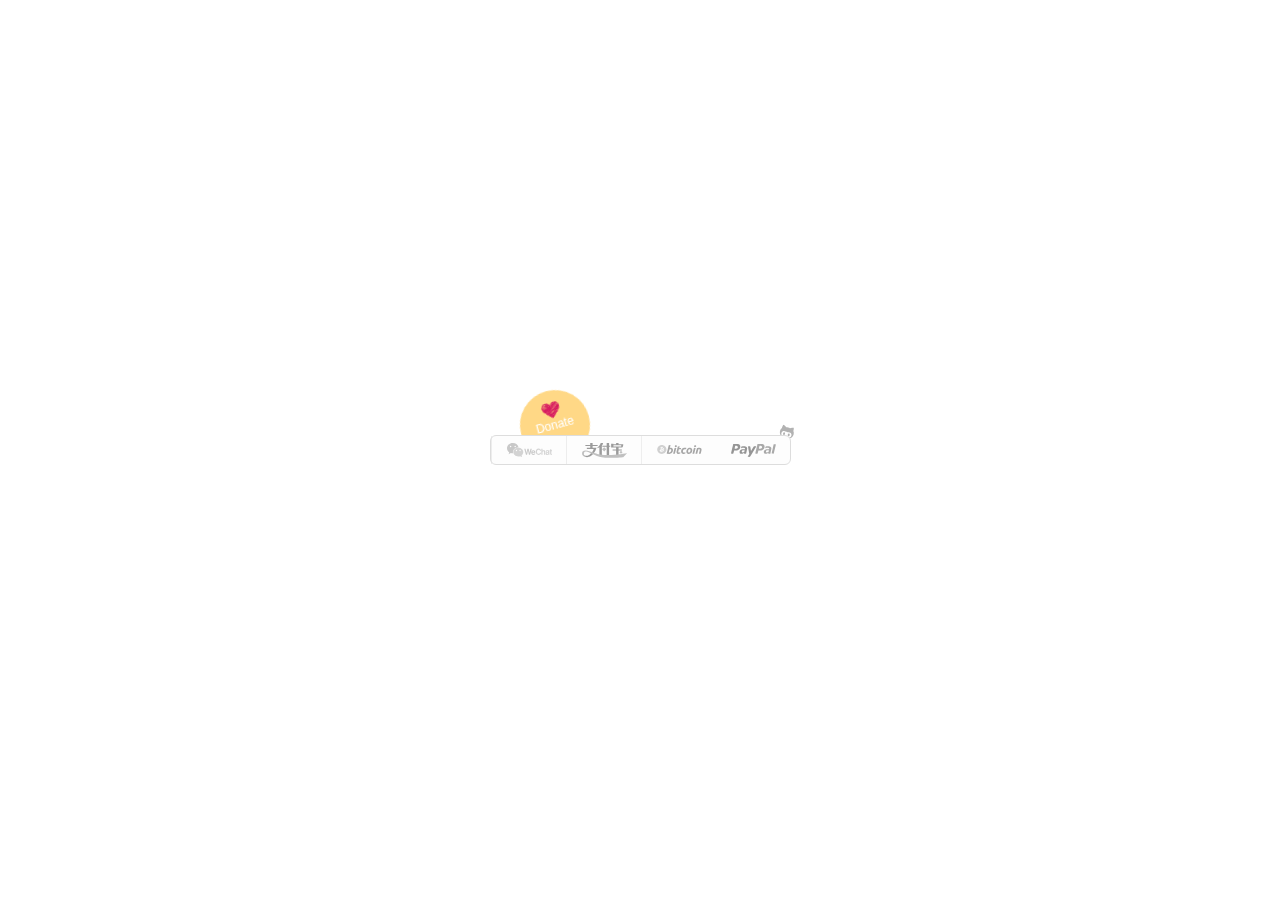
<file: donate/index.html>
<!DOCTYPE html>
<html lang="zh">
<head><meta name="generator" content="Hexo 3.9.0">
	<meta charset="UTF-8">
	<title>Donate-Page</title>
	<meta name="viewport" content="width=device-width, initial-scale=1, minimum-scale=1.0, maximum-scale=1.0, minimal-ui"><!--禁止缩放-->
	<link rel="stylesheet" href="../css/donate.css">
	<script src="//lib.baomitu.com/jquery/3.4.0/jquery.min.js"></script>
	<script src="//lib.baomitu.com/clipboard.js/2.0.4/clipboard.min.js"></script>
	<!-- clipboard.js 是 JS 复制文本的库 -->
	<script src="../js/donate.js"></script>
</head>
<body>
	<a id="github" href="https://github.com/Kaiyuan/donate-page" target="_blank" class="pos-f tr3" title="Github"></a>
	<div id="DonateText" class="tr3">Donate</div>
	<ul id="donateBox" class="list pos-f tr3">
		<li id="PayPal"><a href target="_blank">PayPal</a></li>
		<li id="BTC" data-footnote="Copy address and show QRCode"><button id="BTCBn" data-clipboard-target="#btc-key" alt="Copy to clipboard">Bitcoin</button></li>
		<li id="AliPay">AliPay</li>
		<li id="WeChat">WeChat</li>
	</ul>
	<div id="QRBox" class="pos-f left-100">
		<div id="MainBox"></div>
	</div>
	<!-- Bitcoin 账号 -->
	<input id="btc-key" type="text" value readonly="readonly">
</body>
</html>
</file>
<file: css/donate.css>
html, html>body {
	margin: 0px !important;
	padding: 0px !important;
	height: 100%;
	width: 100%;
}
body {
	font-family: "Helvetica Neue", Ubuntu, "WenQuanYi Micro Hei", Helvetica, "Hiragino Sans GB", "Microsoft YaHei", "Wenquanyi Micro Hei", "WenQuanYi Micro Hei Mono", "WenQuanYi Zen Hei", "WenQuanYi Zen Hei", "Apple LiGothic Medium", "SimHei", "ST Heiti", "WenQuanYi Zen Hei Sharp", Arial, sans-serif;
	-webkit-font-smoothing:antialiased;
	line-height: 1.8em;
	text-shadow: 0 0 1px rgba(255,255,255,0.1);
	background: #fff;
}
img {border-width: 0px;}
a{
	color: #000;
	text-decoration: none;
	outline:none;
	border:none;
}
.list, .list li, .list-left li {
	list-style: none;
	list-style-type: none;
	margin: 0px;
	padding: 0px;
}
.pos-f {
	position: fixed;
}
.left-100 {
	width: 100%;
	height: 100%;
}
.blur {
	-webkit-filter: blur(3px);
	filter: blur(3px);
}
.tr3 {
	transition: all .3s;
}
#DonateText {
	position: fixed;
	font-size: 12px;
	width: 70px;
	height: 70px;
	line-height: 70px;
	color: #fff;
	background: #ffd886 url(../img/like.svg) no-repeat center 10px;
	background-size: 20px;
	border-radius: 35px;
	text-align: center;
	left: calc(50% - 120px);
	top: calc(50% - 60px);
	z-index: -1;
	transform: rotatez(-15deg );
}
#donateBox {
	left: calc(50% - 150px);
	top: calc(50% - 15px);
	background-color: #fff;
	border: 1px solid #ddd;
	border-radius: 6px;
	width: 299px;
	height: 28px;
	float: left;
	z-index: 1;
}
#donateBox li {
	width: 74px;
	/*float: left;*/
	float: right;
	text-align: center;
	border-left: 1px solid #ddd;
	background: no-repeat center center;
	background-color: rgba(204, 217, 220,0.1);
	background-size: 45px;
	transition: all .3s;
	cursor: pointer;
	overflow: hidden;
	line-height: 600px;
	height: 28px;
	-webkit-filter: grayscale(1);
	filter: grayscale(1);
	opacity: 0.5;
}
#donateBox li:hover {
	background-color: rgba(204, 217, 220,0.3);
	-webkit-filter: grayscale(0);
	filter: grayscale(0);
	opacity: 1;
}
#donateBox>li:first-child {
	border-width: 0;
}
#donateBox a {
	display: block;
}
#donateBox #PayPal {
	background-image: url(../img/paypal.svg);
}
#donateBox>#BTC {
	background-image: url(../img/bitcoin.svg);
	line-height: 28px;
}
#donateBox>#BTC:hover {
	overflow: visible;
}
#BTC>button {
	opacity: 0;
	cursor: pointer;
}
#donateBox #AliPay {
	background-image: url(../img/alipay.svg);
}
#donateBox #WeChat {
	background-image: url(../img/wechat.svg);
}
#QRBox {
	top: 0;
	left: 0;
	z-index: 1;
	background-color: rgba(255,255,255,0.3);
	display: none;
    perspective: 400px;
}
#MainBox {
	cursor: pointer;
	position: absolute;
	text-align: center;
	width: 200px;
	height: 200px;
	left: calc(50% - 100px);
	top: calc(50% - 100px);
	background: #fff no-repeat center center;
	background-size: 190px;
	border-radius: 6px;
	box-shadow: 0px 2px 7px rgba(0,0,0,0.3);
    opacity: 0;
	transition: all 1s ease-in-out;
	transform-style: preserve-3d;
    transform-origin: center center;
    overflow: hidden;
}
#btc-key {
	opacity: 0;
	width: 2px;
	height: 8px;
	overflow: hidden;
	left: -2px;
	top: -8px;
}
#github {
	width: 24px;
	height: 24px;
	left: calc(50% + 135px);
	top: calc(50% - 30px);
	background: no-repeat center center url(../img/github.svg);
	background-size: contain;
	opacity: 0.3;
	transform: rotatez(15deg );
}
[data-footnote] {
	position: relative;
	overflow: hidden;
}
[data-footnote]:hover {
	overflow: visible;
}
[data-footnote]::before, [data-footnote]::after {
	position: absolute;
	transition: all .3s;
	transform: translate3d(-50%,0,0);
	opacity: 0;
	left: 37px;
	z-index: 10;
}
[data-footnote]::before {
	content: attr(data-footnote);
	border-radius: 6px;
	background-color: rgba(100,100,100,0.8);
	color: #fff;
	height: 24px;
	line-height: 24px;
	padding: 0 6px;
	font-size: 12px;
	white-space: nowrap;
	top: -24px;
	left: 37px;
}
[data-footnote]::after {
	content: '';
	border: 5px solid #333;
	border-color: rgba(100,100,100,0.8) transparent transparent transparent;
	top: 0;
	left: 37px;
}
[data-footnote]:hover::before,[data-footnote]:hover::after {
	opacity: 1;
}
[data-footnote]:hover::before,[data-footnote]:hover::after {
	transform: translate3d(-50%,-7px,0);
}

#MainBox.showQR {
	opacity: 1;
    animation-name:showQR;
    animation-duration:3s;
    animation-timing-function:ease-in-out;
    animation-iteration-count:1;
    animation-fill-mode:forwards;
    -webkit-animation:showQR 3s ease-in-out 0s 1 normal forwards;
}
@keyframes showQR {
	from {
		transform: rotateX(90deg);
	}
	8% {
		opacity: 1;
		transform: rotateX(-60deg);
	}
	18% {
		opacity: 1;
		transform: rotateX(40deg);
	}
	34% {
		opacity: 1;
		transform: rotateX(-28deg);
	}
	44% {
		opacity: 1;
		transform: rotateX(18deg);
	}
	58% {
		opacity: 1;
		transform: rotateX(-12deg);
	}
	72% {
		opacity: 1;
		transform: rotateX(9deg);
	}
	88% {
		opacity: 1;
		transform: rotateX(-5deg);
	}
	96% {
		opacity: 1;
		transform: rotateX(2deg);
	}
	to {
		opacity: 1;
	}
}
#MainBox.hideQR {
	opacity: 1;
    animation-name:hideQR;
    animation-duration:0.5s;
    animation-timing-function:ease-in-out;
    animation-iteration-count:1;
    animation-fill-mode:forwards;
    -webkit-animation:hideQR 0.5s ease-in-out 0s 1 normal forwards;
}
@keyframes hideQR {
	from {
	}
	20%,50% {
		transform: scale(1.08,1.08);
		opacity: 1;
	}
	to {
		opacity: 0;
		transform: rotateZ(40deg) scale(0.6,0.6);
	}
}
</file>
